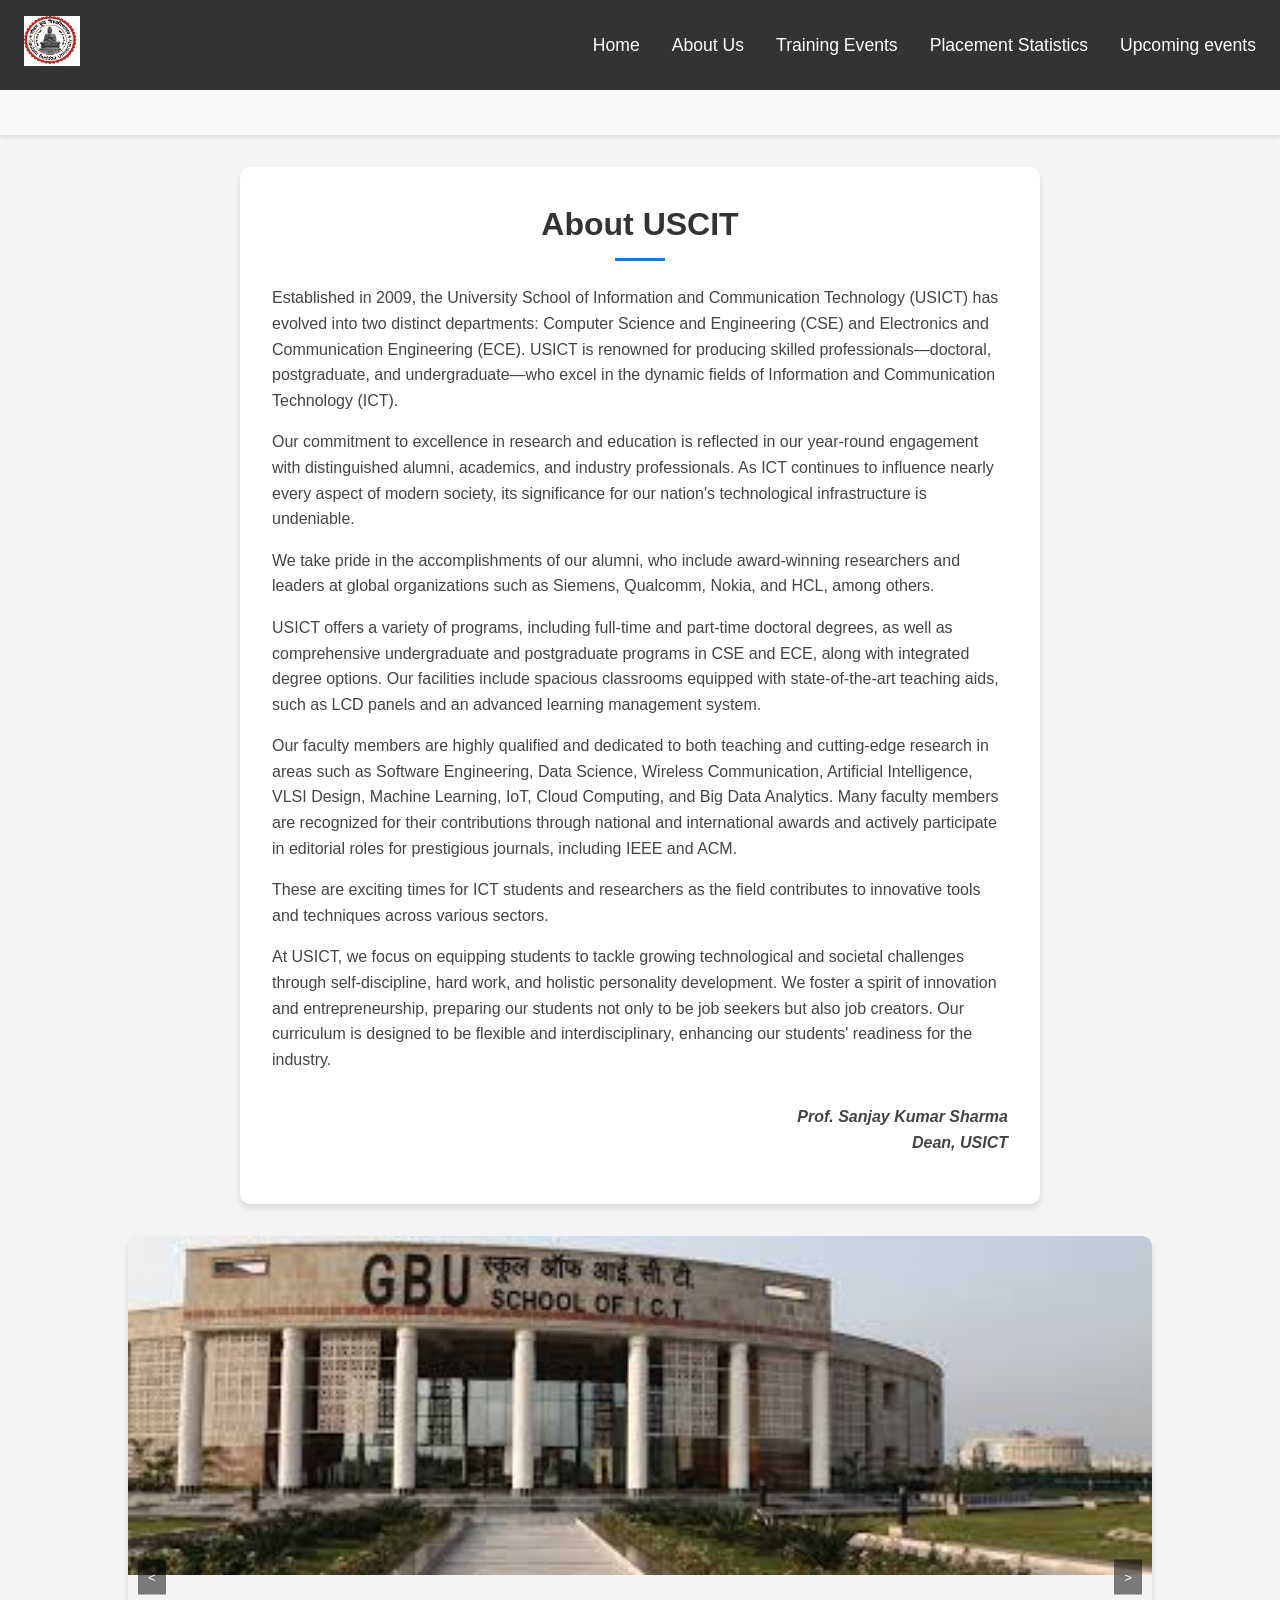
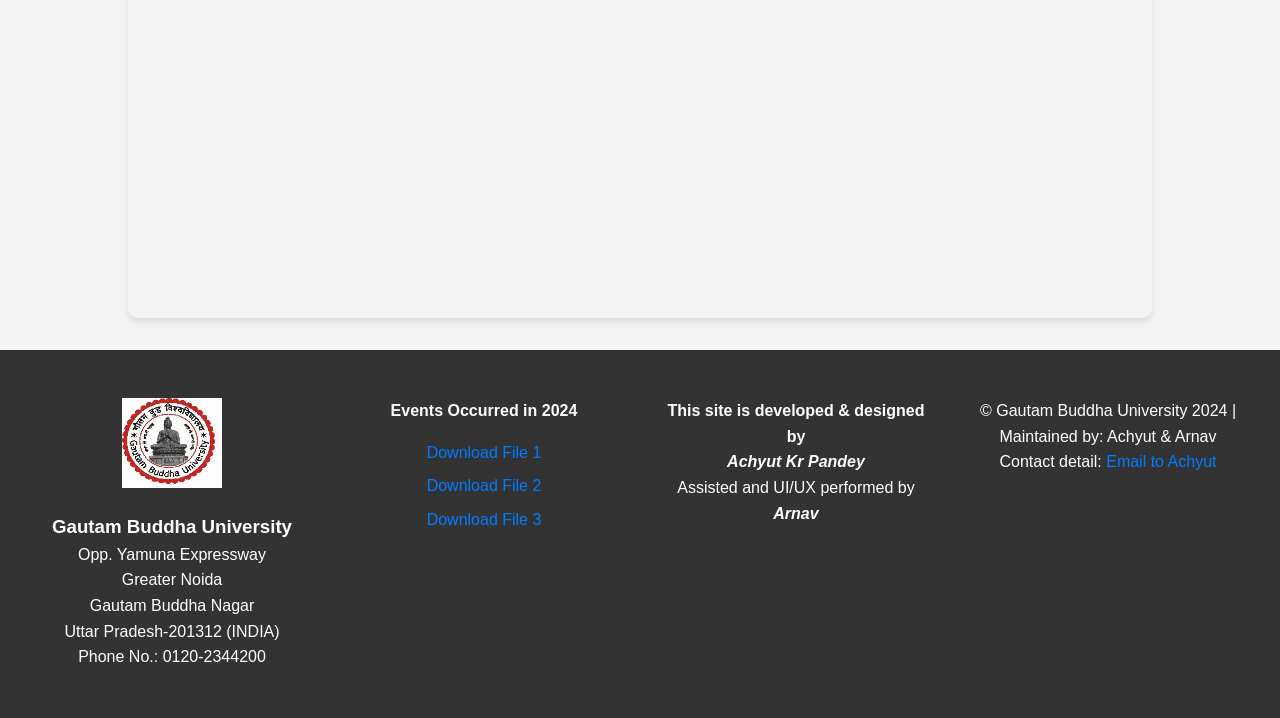
<file: index.html>
<!DOCTYPE html>
<html lang="en">
<head>
    <meta charset="UTF-8">
    <meta name="viewport" content="width=device-width, initial-scale=1.0">
    <title>GBU Placement Cell</title>
    <link rel="stylesheet" type="text/css" href="index.css">
    <link rel="stylesheet" href="https://cdnjs.cloudflare.com/ajax/libs/font-awesome/6.0.0-beta3/css/all.min.css">
</head>
<body>
    <nav class="navbar">
        <div class="nav-logo">
            <img src="image.png" alt="GBU-logo">
        </div>
        <ul class="nav-menu">
            <li class="nav-item"><a href="./index.html" class="nav-link">Home</a></li>                      
            <li class="nav-item"><a href="./About.html" class="nav-link">About Us</a></li>
            <li class="nav-item"><a href="./trainig.html" class="nav-link">Training Events</a></li>
            <li class="nav-item"><a href="./Placement.html" class="nav-link">Placement Statistics</a></li>
            <li class="nav-item"><a href="./upcoming.html" class="nav-link">Upcoming events</a></li>
        </ul>
        <div class="hamburger">
            <span class="bar"></span>
            <span class="bar"></span>
            <span class="bar"></span>
        </div>
    </nav>
    <div class="news-ticker">
        <div class="ticker-content">
            <a href="#news1" target="_blank">🔹 Breaking News: Record placements this year! </a>
            <a href="#news2" target="_blank">🔹 Upcoming workshop on resume building </a>
            <a href="#news3" target="_blank">🔹 New companies joining campus recruitment </a>
            <a href="#news4" target="_blank">🔹 Student achievements in recent hackathons </a>
        </div>
    </div>
    <div class="para">
        <h2>About USCIT</h2>
        <div class="para-content">
            <p>Established in 2009, the University School of Information and Communication Technology (USICT) has evolved into two distinct departments: Computer Science and Engineering (CSE) and Electronics and Communication Engineering (ECE). USICT is renowned for producing skilled professionals—doctoral, postgraduate, and undergraduate—who excel in the dynamic fields of Information and Communication Technology (ICT).</p>
            
            <p>Our commitment to excellence in research and education is reflected in our year-round engagement with distinguished alumni, academics, and industry professionals. As ICT continues to influence nearly every aspect of modern society, its significance for our nation's technological infrastructure is undeniable.</p>
            
            <p>We take pride in the accomplishments of our alumni, who include award-winning researchers and leaders at global organizations such as Siemens, Qualcomm, Nokia, and HCL, among others.</p>
            
            <p>USICT offers a variety of programs, including full-time and part-time doctoral degrees, as well as comprehensive undergraduate and postgraduate programs in CSE and ECE, along with integrated degree options. Our facilities include spacious classrooms equipped with state-of-the-art teaching aids, such as LCD panels and an advanced learning management system.</p>
            
            <p>Our faculty members are highly qualified and dedicated to both teaching and cutting-edge research in areas such as Software Engineering, Data Science, Wireless Communication, Artificial Intelligence, VLSI Design, Machine Learning, IoT, Cloud Computing, and Big Data Analytics. Many faculty members are recognized for their contributions through national and international awards and actively participate in editorial roles for prestigious journals, including IEEE and ACM.</p>
            
            <p>These are exciting times for ICT students and researchers as the field contributes to innovative tools and techniques across various sectors.</p>
            
            <p>At USICT, we focus on equipping students to tackle growing technological and societal challenges through self-discipline, hard work, and holistic personality development. We foster a spirit of innovation and entrepreneurship, preparing our students not only to be job seekers but also job creators. Our curriculum is designed to be flexible and interdisciplinary, enhancing our students' readiness for the industry.</p>
            
            <p class="dean-signature">Prof. Sanjay Kumar Sharma<br>Dean, USICT</p>
        </div>
    </div>
    <div class="image-slider">
        <div class="slider-wrapper">
            <div class="slide">
                <img src="./GBU.jpeg" alt="Slide 1">
            </div>
            <div class="slide">
                <img src="./GBU1.jpeg" alt="Slide 2">
            </div>
            <div class="slide">
                <img src="./GBU2.webp" alt="Slide 3">
            </div>
        </div>
        <button class="prev">&lt;</button>
        <button class="next">&gt;</button>
    </div>
    <footer>
        <div class="footer-container">
            <div class="con-info">
                <img src="./image.png" alt="GBO-logo">
                <h3>Gautam Buddha University</h3>
                <p>
                    Opp. Yamuna Expressway <br>
                    Greater Noida <br>
                    Gautam Buddha Nagar <br>
                    Uttar Pradesh-201312 (INDIA) <br>
                    Phone No.: 0120-2344200
                </p>
            </div>
            <div class="drive-links">
                <h4>Events Occurred in 2024</h4>
                <ul>
                    <li><a href="https://drive.google.com/your-file-link" target="_blank">Download File 1</a></li>
                    <li><a href="https://drive.google.com/your-file-link" target="_blank">Download File 2</a></li>
                    <li><a href="https://drive.google.com/your-file-link" target="_blank">Download File 3</a></li>
                </ul>
            </div>
            <div class="dev">
                <h4>This site is developed & designed by</h4>
                <p><i><b>Achyut Kr Pandey</b></i></p>
                <p>Assisted and UI/UX performed by <i><b>Arnav</b></i></p>
            </div>
            <div class="dicr">
                <p>&copy; Gautam Buddha University 2024 | Maintained by: Achyut & Arnav</p>
                <p>Contact detail: <a href="mailto:achyutpandey2203@gmail.com">Email to Achyut</a></p>
            </div>
        </div>
    </footer>
    
    <script src="index.js"></script>
</body>
</html>
</file>
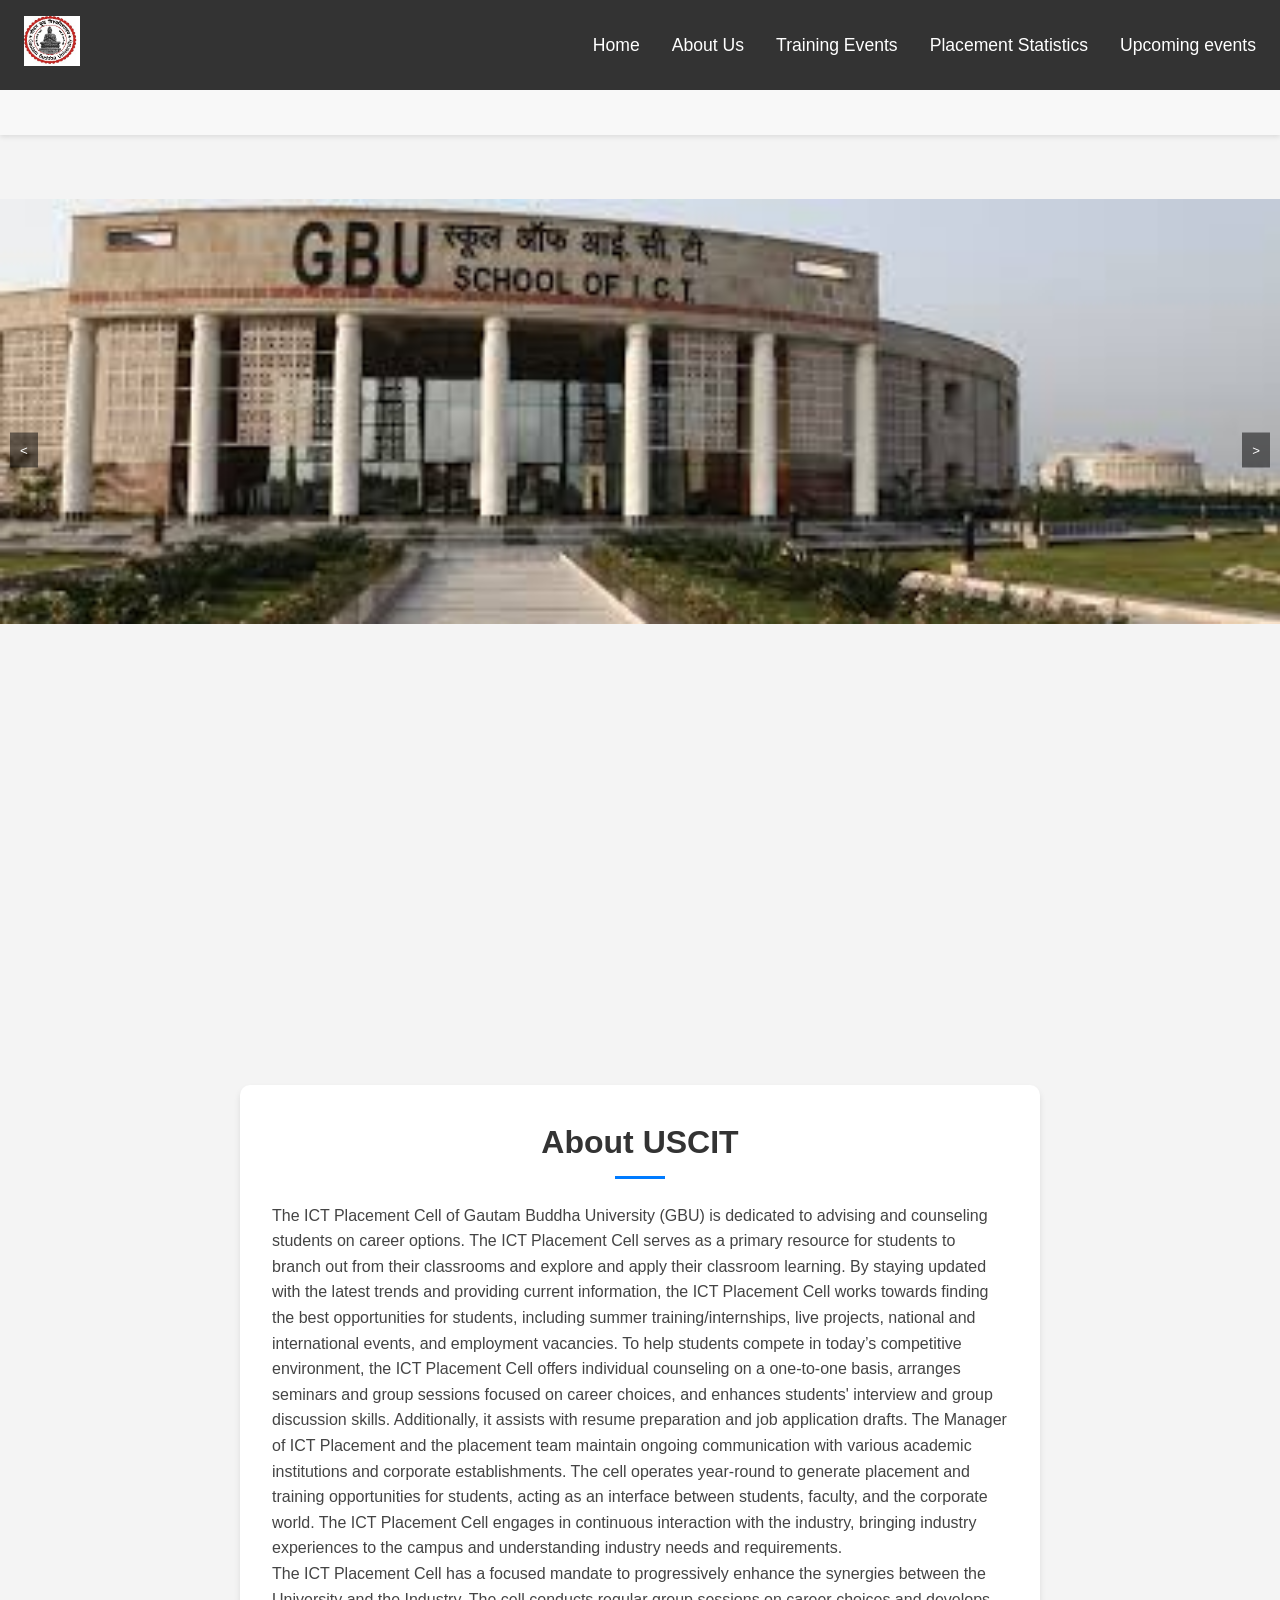
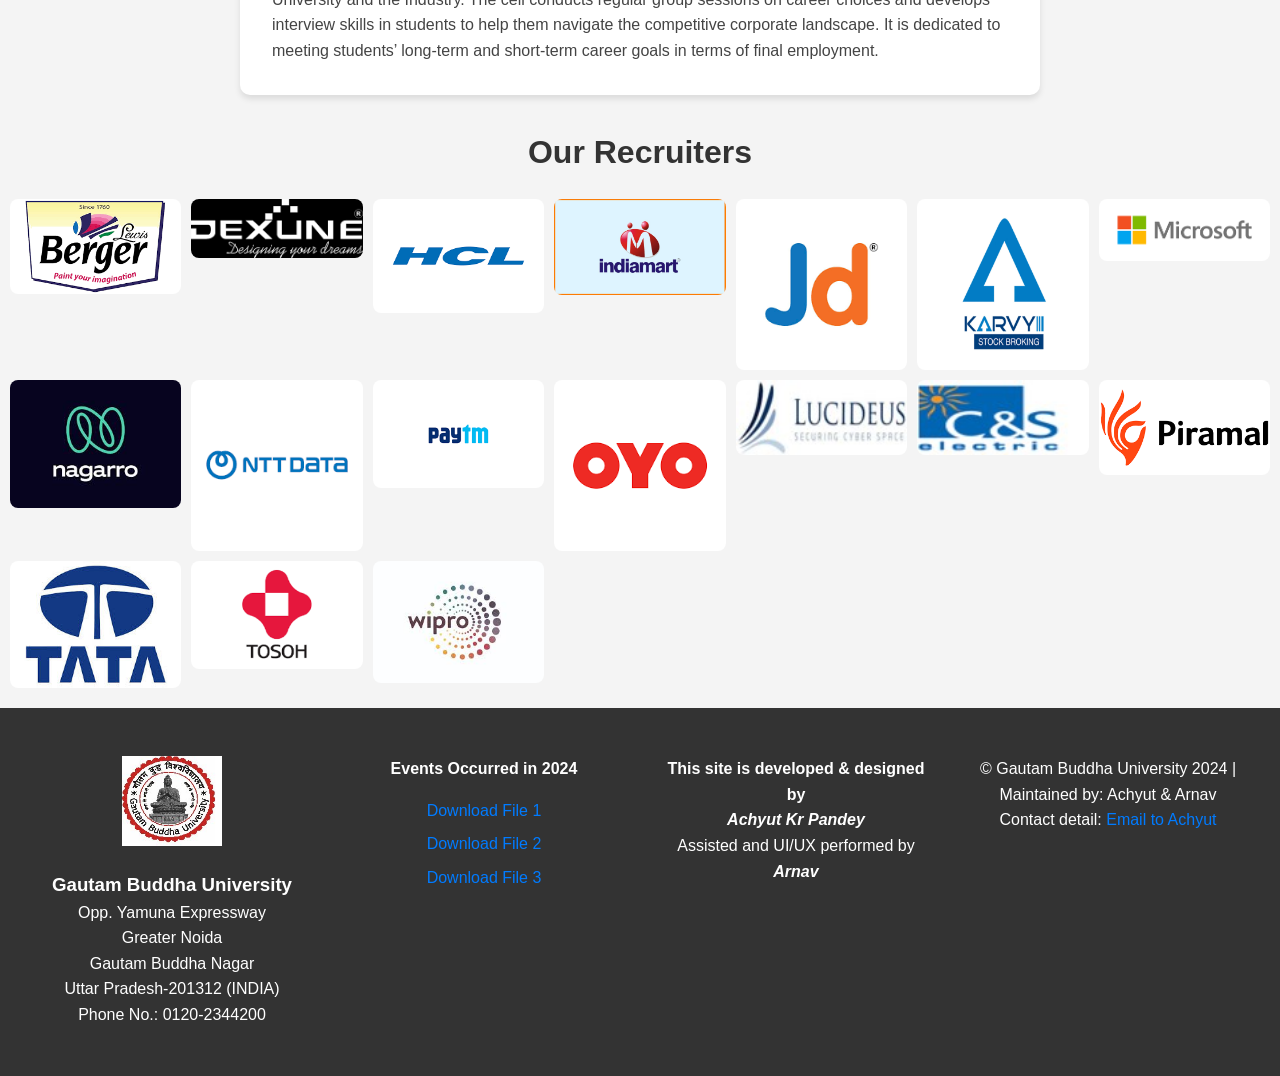
<file: About.html>
<!DOCTYPE html>
<html lang="en">
<head>
    <meta charset="UTF-8">
    <meta name="viewport" content="width=device-width, initial-scale=1.0">
    <title>GBU Placement Cell</title>
    <link rel="stylesheet" type="text/css" href="index.css">
    <link rel="stylesheet" href="https://cdnjs.cloudflare.com/ajax/libs/font-awesome/6.0.0-beta3/css/all.min.css">
</head>
<body>
    <nav class="navbar">
        <div class="nav-logo">
            <img src="image.png" alt="GBU-logo">
        </div>
        <ul class="nav-menu">
            <li class="nav-item"><a href="./index.html" class="nav-link">Home</a></li>
            <li class="nav-item"><a href="./About.html" class="nav-link">About Us</a></li>
            <li class="nav-item"><a href="./trainig.html" class="nav-link">Training Events</a></li>
            <li class="nav-item"><a href="./Placement.html" class="nav-link">Placement Statistics</a></li>
            <li class="nav-item"><a href="./upcoming.html" class="nav-link">Upcoming events</a></li>
        </ul>
        <div class="hamburger">
            <span class="bar"></span>
            <span class="bar"></span>
            <span class="bar"></span>
        </div>
    </nav>
    <div class="news-ticker">
        <div class="ticker-content">
            <a href="#news1" target="_blank">🔹 Breaking News: Record placements this year! </a>
            <a href="#news2" target="_blank">🔹 Upcoming workshop on resume building </a>
            <a href="#news3" target="_blank">🔹 New companies joining campus recruitment </a>
            <a href="#news4" target="_blank">🔹 Student achievements in recent hackathons </a>
        </div>
    </div>
    <div class="image-slider"></div>
        <div class="slider-wrapper">
            <div class="slide">
                <img src="./GBU.jpeg" alt="Slide 1">
            </div>
            <div class="slide">
                <img src="./GBU1.jpeg" alt="Slide 2">
            </div>
            <div class="slide">
                <img src="./GBU2.webp" alt="Slide 3">
            </div>
        </div>
        <button class="prev">&lt;</button>
        <button class="next">&gt;</button>
    </div>
    <div class="para">
        <h2>About USCIT</h2>
        <div class="para-content">
            The ICT Placement Cell of Gautam Buddha University (GBU) is dedicated to advising and counseling students on career options. The ICT Placement Cell serves as a primary resource for students to branch out from their classrooms and explore and apply their classroom learning.

By staying updated with the latest trends and providing current information, the ICT Placement Cell works towards finding the best opportunities for students, including summer training/internships, live projects, national and international events, and employment vacancies.

To help students compete in today’s competitive environment, the ICT Placement Cell offers individual counseling on a one-to-one basis, arranges seminars and group sessions focused on career choices, and enhances students' interview and group discussion skills. Additionally, it assists with resume preparation and job application drafts.

The Manager of ICT Placement and the placement team maintain ongoing communication with various academic institutions and corporate establishments. The cell operates year-round to generate placement and training opportunities for students, acting as an interface between students, faculty, and the corporate world.

The ICT Placement Cell engages in continuous interaction with the industry, bringing industry experiences to the campus and understanding industry needs and requirements. <br> The ICT Placement Cell has a focused mandate to progressively enhance the synergies between the University and the Industry. The cell conducts regular group sessions on career choices and develops interview skills in students to help them navigate the competitive corporate landscape.

It is dedicated to meeting students’ long-term and short-term career goals in terms of final employment.
        </div>
    </div>
    <div class="image-gallery">
        <h2 class="h2-image-gallery">Our Recruiters</h2>
        <div class="gallery">
            <img src="./images/berger.png" alt="company-logo">
            <img src="./images/dexune.png" alt="company-logo">
            <img src="./images/hcl.png" alt="company-logo">
            <img src="./images/Indiamart-Success-story-StartupTalky.jpg" alt="company-logo">
            <img src="./images/jd.png" alt="company-logo">
            <img src="./images/karvy-facebook.jpg" alt="company-logo">
            <img src="./images/microsoft.png" alt="company-logo">
            <img src="./images/nagaro.jpeg" alt="company-logo">
            <img src="./images/nttdata.png" alt="company-logo">
            <img src="./images/paytm.png" alt="company-logo">
            <img src="./images/oyo.png" alt="company-logo">
            <img src="./images/Picture2.jpg" alt="company-logo">
            <img src="./images/Picture3.jpg" alt="company-logo">
            <img src="./images/pirmal.png" alt="company-logo">
            <img src="./images/tata.jpeg" alt="company-logo">
            <img src="./images/tosoh.png" alt="company-logo">
            <img src="./images/wipro.jpeg" alt="company-logo">
        </div>
    </div>
    
    <footer>
        <div class="footer-container">
            <div class="con-info">
                <img src="./image.png" alt="GBO-logo">
                <h3>Gautam Buddha University</h3>
                <p>
                    Opp. Yamuna Expressway <br>
                    Greater Noida <br>
                    Gautam Buddha Nagar <br>
                    Uttar Pradesh-201312 (INDIA) <br>
                    Phone No.: 0120-2344200
                </p>
            </div>
            <div class="drive-links">
                <h4>Events Occurred in 2024</h4>
                <ul>
                    <li><a href="https://drive.google.com/your-file-link" target="_blank">Download File 1</a></li>
                    <li><a href="https://drive.google.com/your-file-link" target="_blank">Download File 2</a></li>
                    <li><a href="https://drive.google.com/your-file-link" target="_blank">Download File 3</a></li>
                </ul>
            </div>
            <div class="dev">
                <h4>This site is developed & designed by</h4>
                <p><i><b>Achyut Kr Pandey</b></i></p>
                <p>Assisted and UI/UX performed by <i><b>Arnav</b></i></p>
            </div>
            <div class="dicr">
                <p>&copy; Gautam Buddha University 2024 | Maintained by: Achyut & Arnav</p>
                <p>Contact detail: <a href="mailto:achyutpandey2203@gmail.com">Email to Achyut</a></p>
            </div>
        </div>
    </footer>
    
    <script src="index.js"></script>
</body>
</html>
</file>
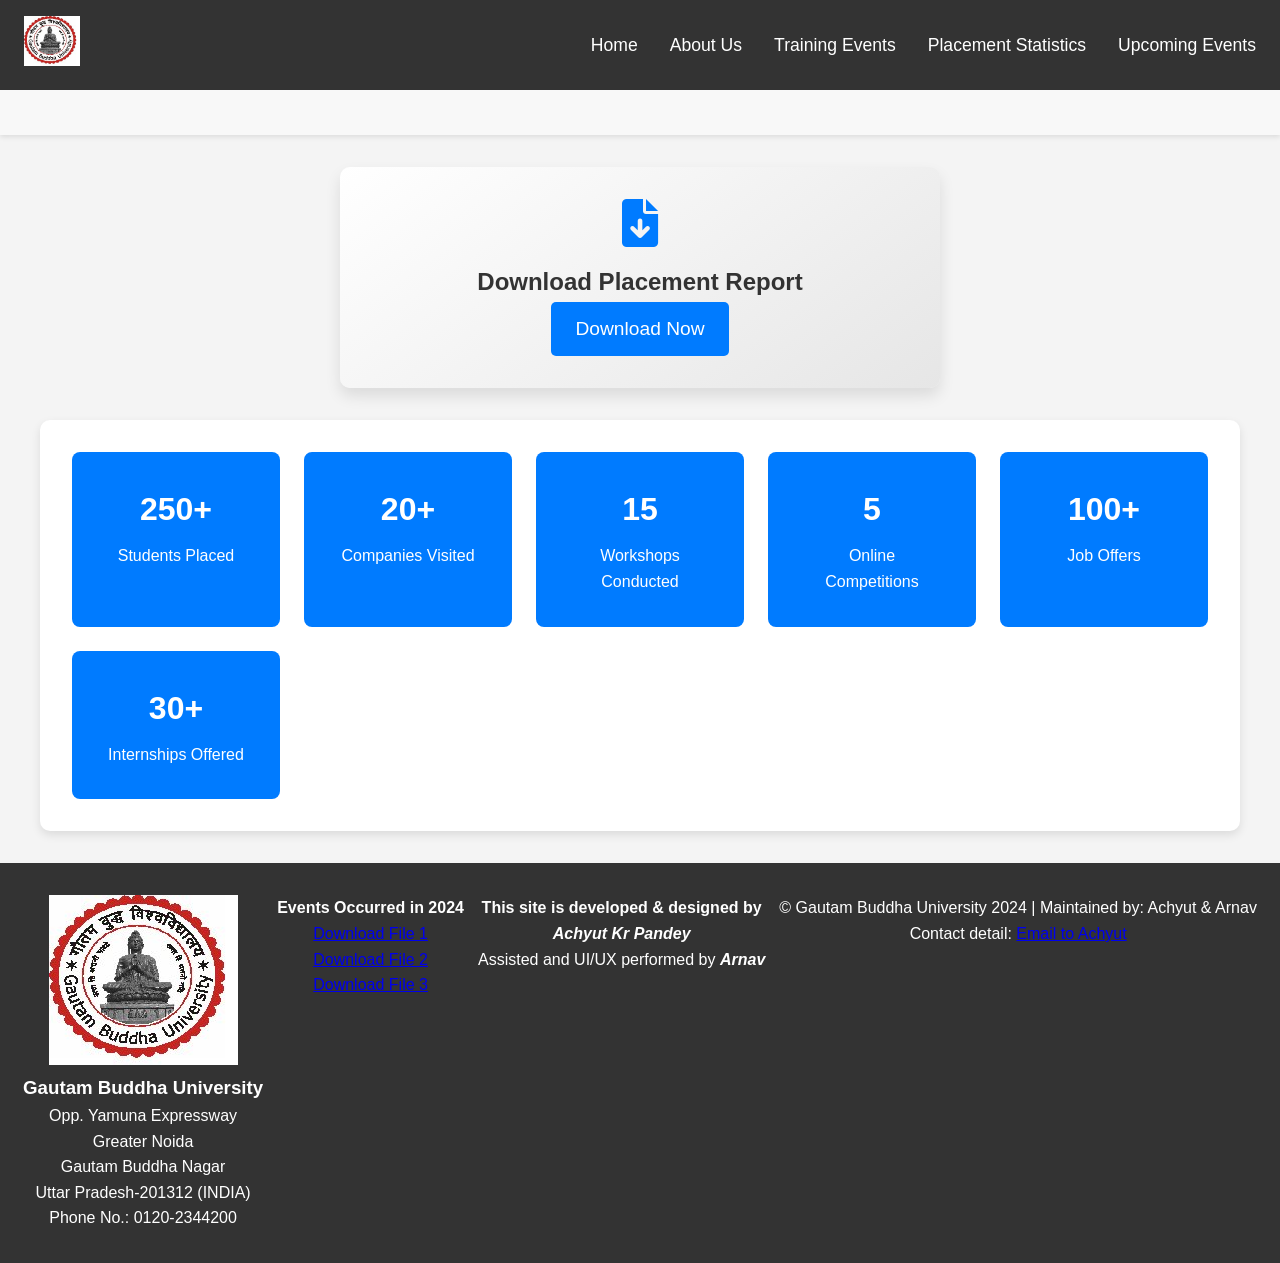
<file: Placement.html>
<!DOCTYPE html>
<html lang="en">
<head>
    <meta charset="UTF-8">
    <meta name="viewport" content="width=device-width, initial-scale=1.0">
    <title>Placement</title>
    <style>
        * {
            margin: 0;
            padding: 0;
            box-sizing: border-box;
        }

        body {
            font-family: 'Arial', sans-serif;
            line-height: 1.6;
            color: #333;
            background-color: #f4f4f4;
        }

        /* Navigation Styles */
        .navbar {
            display: flex;
            justify-content: space-between;
            align-items: center;
            padding: 1rem 1.5rem;
            background-color: #333;
            position: sticky;
            top: 0;
            z-index: 1000;
        }

        .nav-logo img {
            height: 50px;
        }

        .nav-menu {
            display: flex;
            justify-content: space-between;
            align-items: center;
        }

        .nav-item {
            list-style: none;
            margin-left: 2rem;
        }

        .nav-link {
            text-decoration: none;
            color: #fff;
            font-size: 1.1rem;
            font-weight: 400;
            transition: 0.3s ease;
        }

        .nav-link:hover {
            color: #007bff;
        }

        .hamburger {
            display: none;
            cursor: pointer;
        }

        .bar {
            display: block;
            width: 25px;
            height: 3px;
            margin: 5px auto;
            transition: all 0.3s ease-in-out;
            background-color: #fff;
        }

        /* News Ticker Styles */
        .news-ticker {
            width: 100%;
            background-color: #f8f8f8;
            padding: 10px 0;
            overflow: hidden;
            position: relative;
            box-shadow: 0 2px 5px rgba(0, 0, 0, 0.1);
        }

        .ticker-content {
            display: inline-block;
            white-space: nowrap;
            padding-left: 100%;
            animation: ticker 30s linear infinite;
        }

        .ticker-content:hover {
            animation-play-state: paused;
        }

        .ticker-content a {
            display: inline-block;
            padding: 0 2rem;
            color: #333;
            text-decoration: none;
            transition: color 0.3s ease;
        }

        .ticker-content a:hover {
            color: #007bff;
        }

        @keyframes ticker {
            0% {
                transform: translate3d(0, 0, 0);
            }
            100% {
                transform: translate3d(-100%, 0, 0);
            }
        }

        /* Download Section Styles */
        .download-section {
            max-width: 600px;
            margin: 2rem auto;
            padding: 2rem;
            background: linear-gradient(145deg, #ffffff, #e6e6e6);
            border-radius: 10px;
            box-shadow: 0 8px 15px rgba(0, 0, 0, 0.1);
            text-align: center;
            transition: transform 0.3s, box-shadow 0.3s;
        }

        .download-section:hover {
            transform: translateY(-5px);
            box-shadow: 0 15px 25px rgba(0, 0, 0, 0.2);
        }

        .download-icon {
            font-size: 3rem;
            color: #007bff;
            margin-bottom: 1rem;
        }

        .download-button {
            background: #007bff;
            color: white;
            border: none;
            padding: 0.75rem 1.5rem;
            font-size: 1.2rem;
            border-radius: 5px;
            cursor: pointer;
            transition: background 0.3s, transform 0.3s;
            text-decoration: none;
            display: inline-block;
        }

        .download-button:hover {
            background: #0056b3;
            transform: scale(1.05);
        }

        /* Statistics Section Styles */
        .statistics {
            display: grid;
            grid-template-columns: repeat(auto-fill, minmax(200px, 1fr));
            gap: 1.5rem;
            max-width: 1200px;
            margin: 2rem auto;
            padding: 2rem;
            background-color: #ffffff;
            border-radius: 10px;
            box-shadow: 0 4px 10px rgba(0, 0, 0, 0.1);
        }

        .stat {
            background-color: #007bff;
            color: white;
            padding: 2rem;
            border-radius: 8px;
            text-align: center;
            transition: transform 0.3s, box-shadow 0.3s;
            position: relative;
            overflow: hidden;
        }

        .stat:hover {
            transform: translateY(-5px);
            box-shadow: 0 10px 20px rgba(0, 0, 0, 0.2);
        }

        .stat::before {
            content: '';
            position: absolute;
            top: 50%;
            left: 50%;
            width: 300%;
            height: 300%;
            background-color: rgba(255, 255, 255, 0.1);
            border-radius: 50%;
            transform: translate(-50%, -50%) scale(0);
            transition: transform 0.4s;
            z-index: 0;
        }

        .stat:hover::before {
            transform: translate(-50%, -50%) scale(1);
        }

        .stat h3 {
            font-size: 2rem;
            margin-bottom: 0.5rem;
            position: relative;
            z-index: 1;
        }

        .stat p {
            font-size: 1rem;
            position: relative;
            z-index: 1;
        }

        /* Footer Styles */
        footer {
            background-color: #333; /* Dark background for the footer */
            color: #fff; /* White text color */
            padding: 2rem 1rem; /* Padding for spacing */
            font-family: Arial, sans-serif;
        }

        .footer-container {
            display: flex;
            justify-content: space-around; /* Space out sections evenly */
            text-align: center; /* Center text */
            flex-wrap: wrap; /* Allow wrapping on smaller screens */
        }

        footer ul {
            list-style-type: none; /* Removes the dots */
            padding: 0; /* Removes any padding */
            margin: 0; /* Removes any margin */
        }

        /* Responsive Styles */
        @media only screen and (max-width: 768px) {
            .nav-menu {
                position: fixed;
                left: -100%;
                top: 5rem;
                flex-direction: column;
                background-color: #333;
                width: 100%;
                text-align: center;
                transition: 0.3s;
                box-shadow: 0 10px 27px rgba(0, 0, 0, 0.05);
            }

            .nav-menu.active {
                left: 0;
            }

            .nav-item {
                margin: 2.5rem 0;
            }

            .hamburger {
                display: block;
            }

            .hamburger.active .bar:nth-child(2) {
                opacity: 0;
            }

            .hamburger.active .bar:nth-child(1) {
                transform: translateY(8px) rotate(45deg);
            }

            .hamburger.active .bar:nth-child(3) {
                transform: translateY(-8px) rotate(-45deg);
            }

            .footer-container {
                flex-direction: column; /* Stack sections vertically on very small screens */
                align-items: center; /* Center align content */
            }
        }
    </style>
    <link rel="stylesheet" href="https://cdnjs.cloudflare.com/ajax/libs/font-awesome/6.0.0-beta3/css/all.min.css">
</head>
<body>
    <nav class="navbar">
        <div class="nav-logo">
            <img src="image.png" alt="GBU-logo">
        </div>
        <ul class="nav-menu">
            <li class="nav-item"><a href="./index.html" class="nav-link">Home</a></li>
            <li class="nav-item"><a href="./About.html" class="nav-link">About Us</a></li>
            <li class="nav-item"><a href="./training.html" class="nav-link">Training Events</a></li>
            <li class="nav-item"><a href="./Placement.html" class="nav-link">Placement Statistics</a></li>
            <li class="nav-item"><a href="./upcoming.html" class="nav-link">Upcoming Events</a></li>
        </ul>
        <div class="hamburger">
            <span class="bar"></span>
            <span class="bar"></span>
            <span class="bar"></span>
        </div>
    </nav>
    <div class="news-ticker">
        <div class="ticker-content">
            <a href="#news1" target="_blank">🔹 Breaking News: Record placements this year!</a>
            <a href="#news2" target="_blank">🔹 Upcoming workshop on resume building</a>
            <a href="#news3" target="_blank">🔹 New companies joining campus recruitment</a>
            <a href="#news4" target="_blank">🔹 Student achievements in recent hackathons</a>
        </div>
    </div>

    <!-- Download Section -->
    <div class="download-section">
        <i class="fas fa-file-download download-icon"></i>
        <h2>Download Placement Report</h2>
        <a href="https://www.gbu.ac.in/content/placement/Placement/SOICT_12April2023.pdf" class="download-button" target="_blank">Download Now</a>
    </div>

    <!-- Statistics Section -->
    <div class="statistics">
        <div class="stat">
            <h3>250+</h3>
            <p>Students Placed</p>
        </div>
        <div class="stat">
            <h3>20+</h3>
            <p>Companies Visited</p>
        </div>
        <div class="stat">
            <h3>15</h3>
            <p>Workshops Conducted</p>
        </div>
        <div class="stat">
            <h3>5</h3>
            <p>Online Competitions</p>
        </div>
        <div class="stat">
            <h3>100+</h3>
            <p>Job Offers</p>
        </div>
        <div class="stat">
            <h3>30+</h3>
            <p>Internships Offered</p>
        </div>
    </div>

    <footer>
        <div class="footer-container">
            <div class="con-info">
                <img src="./image.png" alt="GBU-logo">
                <h3>Gautam Buddha University</h3>
                <p>
                    Opp. Yamuna Expressway <br>
                    Greater Noida <br>
                    Gautam Buddha Nagar <br>
                    Uttar Pradesh-201312 (INDIA) <br>
                    Phone No.: 0120-2344200
                </p>
            </div>
            <div class="drive-links">
                <h4>Events Occurred in 2024</h4>
                <ul>
                    <li><a href="https://drive.google.com/your-file-link" target="_blank">Download File 1</a></li>
                    <li><a href="https://drive.google.com/your-file-link" target="_blank">Download File 2</a></li>
                    <li><a href="https://drive.google.com/your-file-link" target="_blank">Download File 3</a></li>
                </ul>
            </div>
            <div class="dev">
                <h4>This site is developed & designed by</h4>
                <p><i><b>Achyut Kr Pandey</b></i></p>
                <p>Assisted and UI/UX performed by <i><b>Arnav</b></i></p>
            </div>
            <div class="dicr">
                <p>&copy; Gautam Buddha University 2024 | Maintained by: Achyut & Arnav</p>
                <p>Contact detail: <a href="mailto:achyutpandey2203@gmail.com">Email to Achyut</a></p>
            </div>
        </div>
    </footer>

    <script>
        document.addEventListener('DOMContentLoaded', () => {
            const hamburger = document.querySelector('.hamburger');
            const navMenu = document.querySelector('.nav-menu');
        
            hamburger.addEventListener('click', () => {
                hamburger.classList.toggle('active');
                navMenu.classList.toggle('active');
            });
        
            document.querySelectorAll('.nav-link').forEach(n => n.addEventListener('click', () => {
                hamburger.classList.remove('active');
                navMenu.classList.remove('active');
            }));
        
            // News Ticker Functionality
            const tickerContent = document.querySelector('.ticker-content');
            const newsItems = tickerContent.querySelectorAll('a');
            
            // Calculate the total width of all news items
            let totalWidth = 0;
            newsItems.forEach(item => {
                totalWidth += item.offsetWidth;
            });
        
            // Set the animation duration based on the total width
            const animationDuration = totalWidth / 50; // Adjust the divisor to change speed
            tickerContent.style.animationDuration = `${animationDuration}s`;
        
            // Duplicate news items to create a seamless loop
            tickerContent.innerHTML += tickerContent.innerHTML;
        });
    </script>
</body>
</html>
</file>
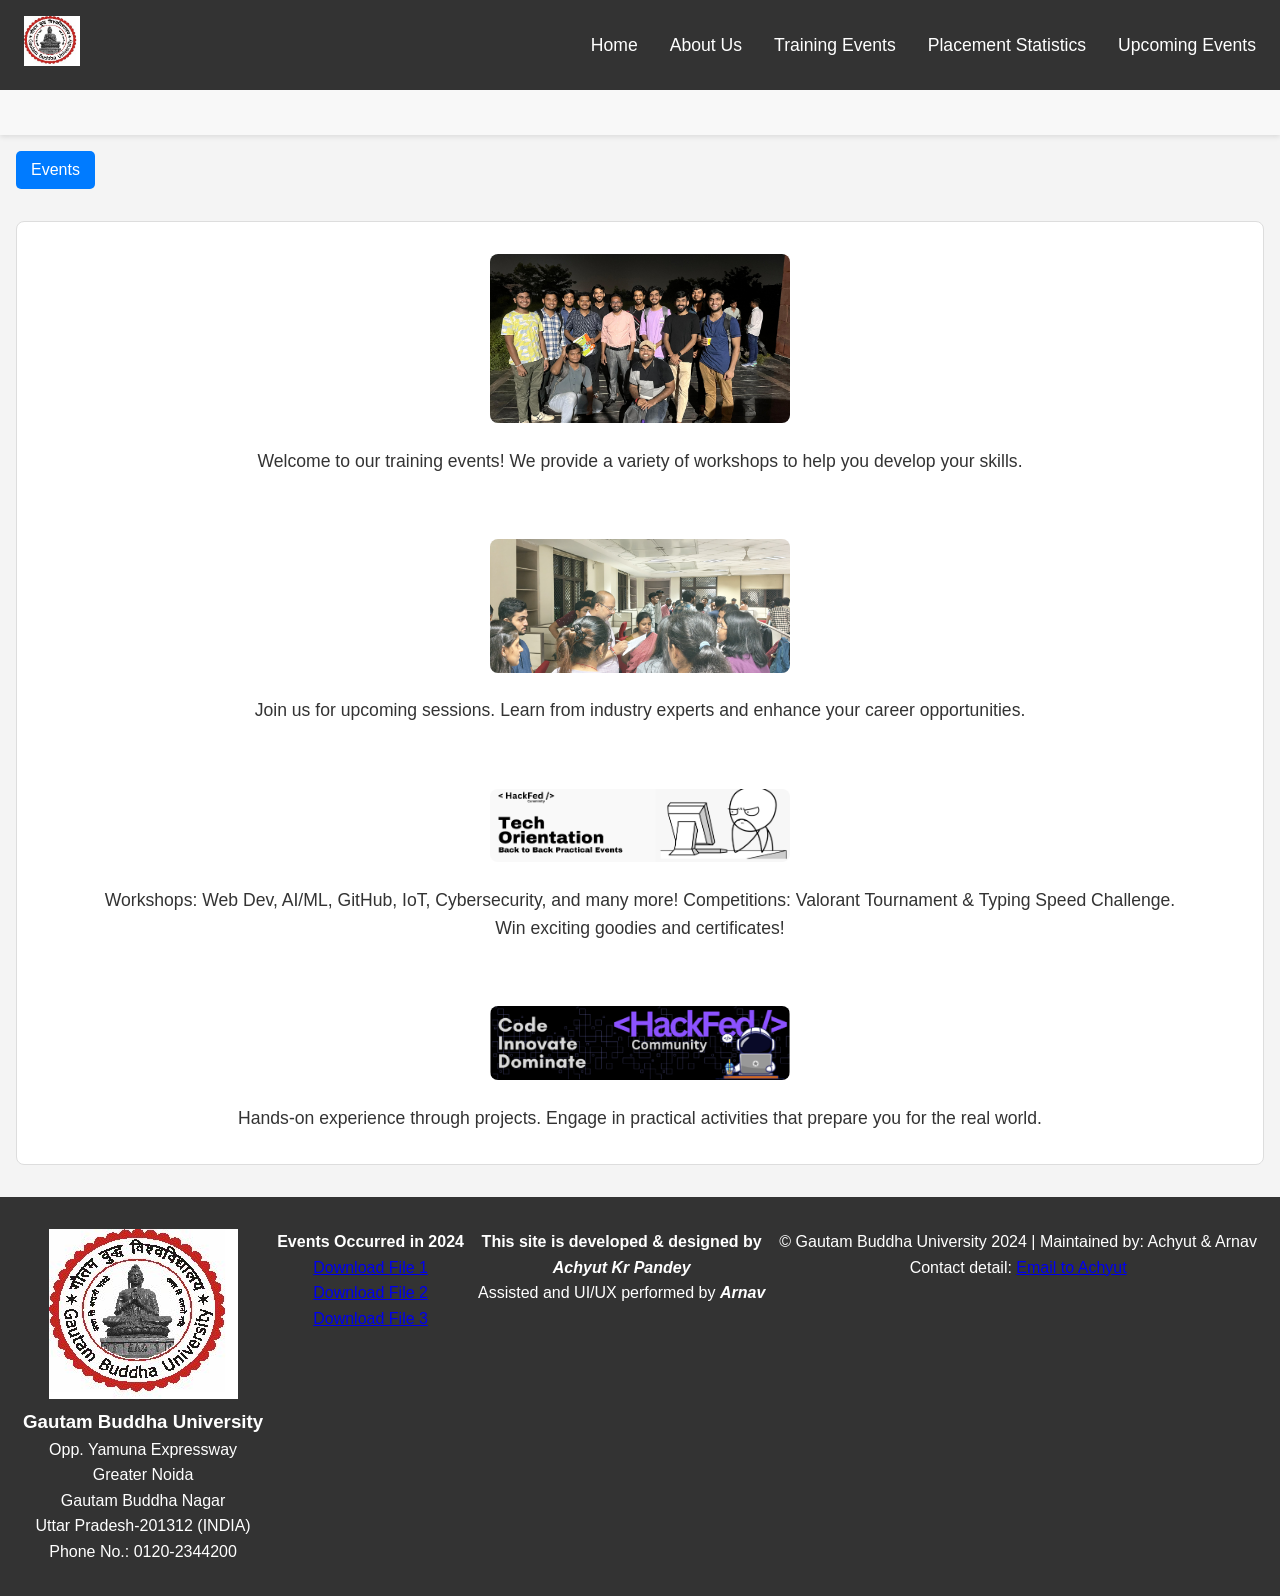
<file: trainig.html>
<!DOCTYPE html>
<html lang="en">
<head>
    <meta charset="UTF-8">
    <meta name="viewport" content="width=device-width, initial-scale=1.0">
    <title>Training</title>
    <link rel="stylesheet" href="https://cdnjs.cloudflare.com/ajax/libs/font-awesome/6.0.0-beta3/css/all.min.css">
    <style>
        * {
            margin: 0;
            padding: 0;
            box-sizing: border-box;
        }

        body {
            font-family: Arial, sans-serif;
            line-height: 1.6;
            color: #333;
            background-color: #f4f4f4;
        }

        /* Navigation Styles */
        .navbar {
            display: flex;
            justify-content: space-between;
            align-items: center;
            padding: 1rem 1.5rem;
            background-color: #333;
            position: sticky;
            top: 0;
            z-index: 1000;
        }

        .nav-logo img {
            height: 50px;
        }

        .nav-menu {
            display: flex;
            justify-content: space-between;
            align-items: center;
        }

        .nav-item {
            list-style: none;
            margin-left: 2rem;
        }

        .nav-link {
            text-decoration: none;
            color: #fff;
            font-size: 1.1rem;
            font-weight: 400;
            transition: 0.3s ease;
        }

        .nav-link:hover {
            color: #007bff;
        }

        .hamburger {
            display: none;
            cursor: pointer;
        }

        .bar {
            display: block;
            width: 25px;
            height: 3px;
            margin: 5px auto;
            transition: all 0.3s ease-in-out;
            background-color: #fff;
        }

        /* News Ticker Styles */
        .news-ticker {
            width: 100%;
            background-color: #f8f8f8;
            padding: 10px 0;
            overflow: hidden;
            position: relative;
            box-shadow: 0 2px 5px rgba(0,0,0,0.1);
        }

        .ticker-content {
            display: inline-block;
            white-space: nowrap;
            padding-left: 100%;
            animation: ticker 30s linear infinite;
        }

        .ticker-content:hover {
            animation-play-state: paused;
        }

        .ticker-content a {
            display: inline-block;
            padding: 0 2rem;
            color: #333;
            text-decoration: none;
            transition: color 0.3s ease;
        }

        .ticker-content a:hover {
            color: #007bff;
        }

        @keyframes ticker {
            0% {
                transform: translate3d(0, 0, 0);
            }
            100% {
                transform: translate3d(-100%, 0, 0);
            }
        }

        /* Section Styles */
        .content-section {
            display: flex;
            flex-direction: column;
            margin: 2rem 1rem;
            border: 1px solid #ddd;
            background: white;
            border-radius: 8px;
            overflow: hidden;
        }

        .section {
            padding: 2rem;
            text-align: center;
        }

        .section img {
            max-width: 300px;
            margin: 0 auto 1rem;
            border-radius: 8px;
            transition: transform 0.3s;
        }

        .section img:hover {
            transform: scale(1.05);
        }

        .section p {
            font-size: 1.1rem;
            position: relative;
            overflow: hidden;
        }

        .section p span {
            display: inline-block;
            opacity: 0;
            transform: translateY(20px);
            animation: fadeInUp 0.5s forwards;
        }

        @keyframes fadeInUp {
            0% {
                opacity: 0;
                transform: translateY(20px);
            }
            100% {
                opacity: 1;
                transform: translateY(0);
            }
        }

        .section p span:nth-child(1) { animation-delay: 0.1s; }
        .section p span:nth-child(2) { animation-delay: 0.2s; }
        .section p span:nth-child(3) { animation-delay: 0.3s; }

        /* Footer Styles */
        footer {
            background-color: #333; /* Dark background for the footer */
            color: #fff; /* White text color */
            padding: 2rem 1rem; /* Padding for spacing */
            font-family: Arial, sans-serif;
        }

        .footer-container {
            display: flex;
            justify-content: space-around; /* Space out sections evenly */
            text-align: center; /* Center text */
            flex-wrap: wrap; /* Allow wrapping on smaller screens */
        }

        footer ul {
            list-style-type: none; /* Removes the dots */
            padding: 0; /* Removes any padding */
            margin: 0; /* Removes any margin */
        }

        /* Responsive Styles */
        @media only screen and (max-width: 768px) {
            .nav-menu {
                position: fixed;
                left: -100%;
                top: 5rem;
                flex-direction: column;
                background-color: #333;
                width: 100%;
                text-align: center;
                transition: 0.3s;
                box-shadow: 0 10px 27px rgba(0, 0, 0, 0.05);
            }

            .nav-menu.active {
                left: 0;
            }

            .nav-item {
                margin: 2.5rem 0;
            }

            .hamburger {
                display: block;
            }

            .hamburger.active .bar:nth-child(2) {
                opacity: 0;
            }

            .hamburger.active .bar:nth-child(1) {
                transform: translateY(8px) rotate(45deg);
            }

            .hamburger.active .bar:nth-child(3) {
                transform: translateY(-8px) rotate(-45deg);
            }

            .section {
                text-align: center;
            }

            .footer-container {
                flex-direction: column; /* Stack sections vertically on very small screens */
                align-items: center; /* Center align content */
            }
        }
    </style>
</head>
<body>
    <nav class="navbar">
        <div class="nav-logo">
            <img src="image.png" alt="GBU-logo">
        </div>
        <ul class="nav-menu">
            <li class="nav-item"><a href="./index.html" class="nav-link">Home</a></li>
            <li class="nav-item"><a href="./About.html" class="nav-link">About Us</a></li>
            <li class="nav-item"><a href="./training.html" class="nav-link">Training Events</a></li>
            <li class="nav-item"><a href="./Placement.html" class="nav-link">Placement Statistics</a></li>
            <li class="nav-item"><a href="./upcoming.html" class="nav-link">Upcoming Events</a></li>
        </ul>
        <div class="hamburger">
            <span class="bar"></span>
            <span class="bar"></span>
            <span class="bar"></span>
        </div>
    </nav>
    <div class="news-ticker">
        <div class="ticker-content">
            <a href="#news1" target="_blank">🔹 Breaking News: Record placements this year!</a>
            <a href="#news2" target="_blank">🔹 Upcoming workshop on resume building</a>
            <a href="#news3" target="_blank">🔹 New companies joining campus recruitment</a>
            <a href="#news4" target="_blank">🔹 Student achievements in recent hackathons</a>
        </div>
    </div>


<!-- Event Dropdown Section -->
<div class="event-dropdown">
    <button class="dropdown-btn">Events</button>
    <div class="dropdown-content" id="yearDropdown">
        <button class="dropdown-item" onclick="showMonths(2023)">2023</button>
        <button class="dropdown-item" onclick="showMonths(2024)">2024</button>
        <button class="dropdown-item" onclick="showMonths(2025)">2025</button>
    </div>
    <div class="dropdown-content" id="monthDropdown" style="display: none;"></div>
    <div class="event-details" id="eventDetails" style="display: none;"></div>
</div>

<style>
    .event-dropdown {
        position: relative;
        margin: 1rem;
    }

    .dropdown-btn {
        background-color: #007bff;
        color: white;
        padding: 10px 15px;
        border: none;
        cursor: pointer;
        font-size: 1rem;
        border-radius: 5px;
    }

    .dropdown-content {
        display: none;
        position: absolute;
        background-color: white;
        min-width: 150px;
        box-shadow: 0 2px 5px rgba(0, 0, 0, 0.2);
        z-index: 1000;
    }

    .dropdown-content button {
        background: none;
        border: none;
        color: #333;
        padding: 10px;
        width: 100%;
        text-align: left;
        cursor: pointer;
    }

    .dropdown-content button:hover {
        background-color: #007bff;
        color: white;
    }

    .event-details {
        margin-top: 10px;
        padding: 10px;
        background-color: white;
        border: 1px solid #ddd;
        border-radius: 5px;
    }
</style>

<script>
    document.addEventListener("DOMContentLoaded", function () {
        const dropdownBtn = document.querySelector(".dropdown-btn");
        const yearDropdown = document.getElementById("yearDropdown");
        const monthDropdown = document.getElementById("monthDropdown");
        const eventDetails = document.getElementById("eventDetails");

        dropdownBtn.addEventListener("click", () => {
            yearDropdown.style.display = yearDropdown.style.display === "block" ? "none" : "block";
            monthDropdown.style.display = "none";
            eventDetails.style.display = "none";
        });
    });

    function showMonths(year) {
        const months = ["January", "February", "March", "April", "May", "June", "July", "August", "September", "October", "November", "December"];
        let monthDropdown = document.getElementById("monthDropdown");

        monthDropdown.innerHTML = ""; 
        months.forEach(month => {
            let btn = document.createElement("button");
            btn.className = "dropdown-item";
            btn.textContent = month;
            btn.onclick = () => showEvents(year, month);
            monthDropdown.appendChild(btn);
        });

        monthDropdown.style.display = "block";
        document.getElementById("eventDetails").style.display = "none";
    }

    function showEvents(year, month) {
        let eventDetails = document.getElementById("eventDetails");

    
        const events = {
            "January": "AI Workshop on Jan 15",
            "February": "Cybersecurity Meetup on Feb 20",
            "March": "IoT Hackathon on Mar 10",
            "April": "Web Dev Bootcamp on Apr 5",
        };

        eventDetails.innerHTML = `<h4>Events in ${month} ${year}</h4><p>${events[month] || "No events available"}</p>`;
        eventDetails.style.display = "block";
    }
</script>







    

    <!-- New Content Sections -->
    <div class="content-section">
        <div class="section">
            <img src="./images/items.jpg" alt="Description 1">
            <p>
                <span>Welcome to our training events!</span>
                <span>We provide a variety of workshops</span>
                <span>to help you develop your skills.</span>
            </p>
        </div>
        <div class="section">
            <img src="./images/items2.jpg" alt="Description 2">
            <p>
                <span>Join us for upcoming sessions.</span>
                <span>Learn from industry experts</span>
                <span>and enhance your career opportunities.</span>
            </p>
        </div>
        <div class="section">
            <img src="./images/item3.png" alt="Description 3">
            <p>
                <span>Workshops: Web Dev, AI/ML, GitHub, IoT, Cybersecurity, and many more!</span>
                <span>Competitions: Valorant Tournament & Typing Speed Challenge.</span>
                <span>Win exciting goodies and certificates!</span>
            </p>
        </div>
        <div class="section">
            <img src="./images/item4.png" alt="Description 4">
            <p>
                <span>Hands-on experience through projects.</span>
                <span>Engage in practical activities</span>
                <span>that prepare you for the real world.</span>
            </p>
        </div>
    </div>

    <footer>
        <div class="footer-container">
            <div class="con-info">
                <img src="./image.png" alt="GBU-logo">
                <h3>Gautam Buddha University</h3>
                <p>
                    Opp. Yamuna Expressway <br>
                    Greater Noida <br>
                    Gautam Buddha Nagar <br>
                    Uttar Pradesh-201312 (INDIA) <br>
                    Phone No.: 0120-2344200
                </p>
            </div>
            <div class="drive-links">
                <h4>Events Occurred in 2024</h4>
                <ul>
                    <li><a href="https://drive.google.com/your-file-link" target="_blank">Download File 1</a></li>
                    <li><a href="https://drive.google.com/your-file-link" target="_blank">Download File 2</a></li>
                    <li><a href="https://drive.google.com/your-file-link" target="_blank">Download File 3</a></li>
                </ul>
            </div>
            <div class="dev">
                <h4>This site is developed & designed by</h4>
                <p><i><b>Achyut Kr Pandey</b></i></p>
                <p>Assisted and UI/UX performed by <i><b>Arnav</b></i></p>
            </div>
            <div class="dicr">
                <p>&copy; Gautam Buddha University 2024 | Maintained by: Achyut & Arnav</p>
                <p>Contact detail: <a href="mailto:achyutpandey2203@gmail.com">Email to Achyut</a></p>
            </div>
        </div>
    </footer>
    <script>
        document.addEventListener('DOMContentLoaded', () => {
            const hamburger = document.querySelector('.hamburger');
            const navMenu = document.querySelector('.nav-menu');
        
            hamburger.addEventListener('click', () => {
                hamburger.classList.toggle('active');
                navMenu.classList.toggle('active');
            });
        
            document.querySelectorAll('.nav-link').forEach(n => n.addEventListener('click', () => {
                hamburger.classList.remove('active');
                navMenu.classList.remove('active');
            }));
        
            // News Ticker Functionality
            const tickerContent = document.querySelector('.ticker-content');
            const newsItems = tickerContent.querySelectorAll('a');
            
            // Calculate the total width of all news items
            let totalWidth = 0;
            newsItems.forEach(item => {
                totalWidth += item.offsetWidth;
            });
        
            // Set the animation duration based on the total width
            const animationDuration = totalWidth / 50; // Adjust the divisor to change speed
            tickerContent.style.animationDuration = `${animationDuration}s`;
        
            // Duplicate news items to create a seamless loop
            tickerContent.innerHTML += tickerContent.innerHTML;
        });
    </script>
</body>
</html>
</file>
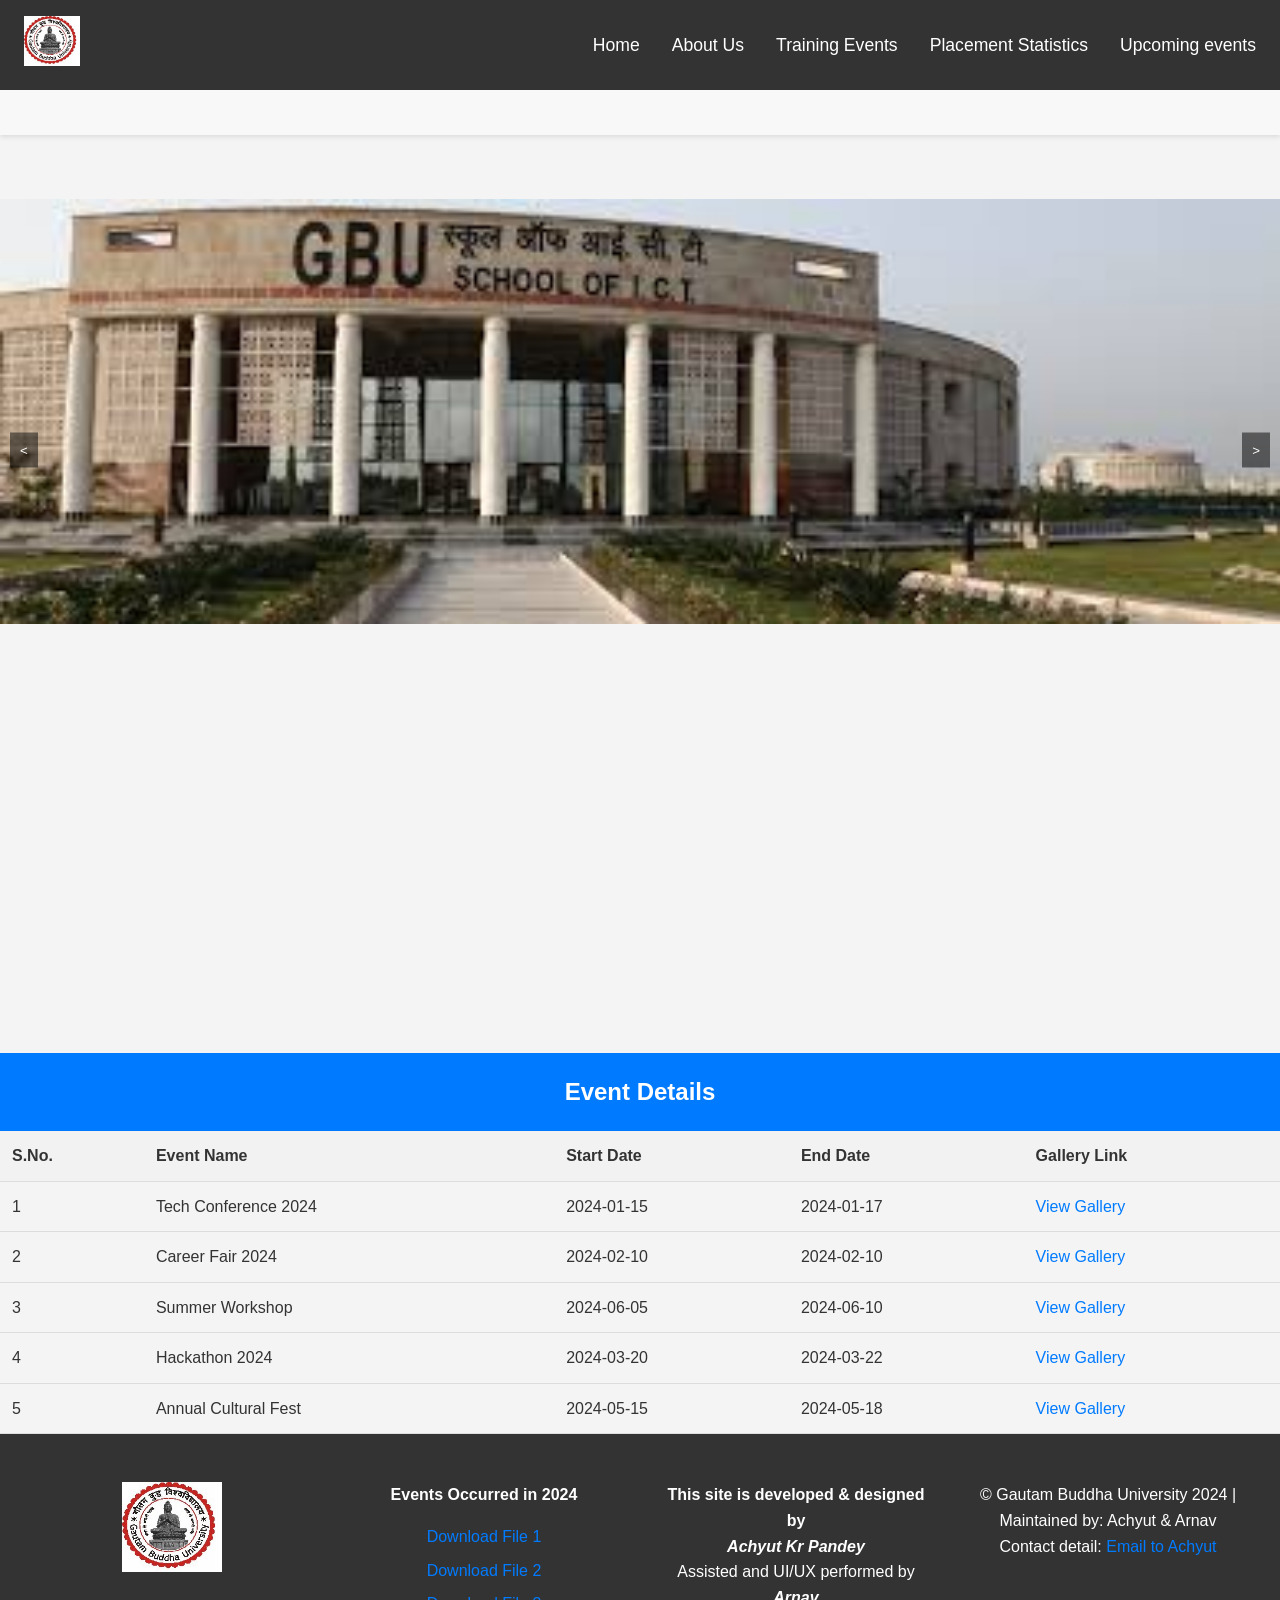
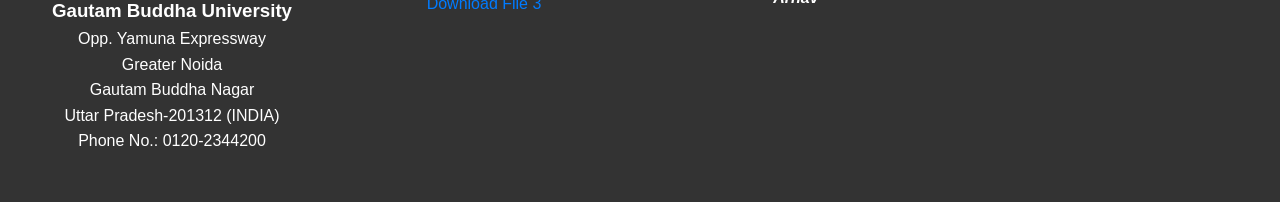
<file: upcoming.html>
<!DOCTYPE html>
<html lang="en">
<head>
    <meta charset="UTF-8">
    <meta name="viewport" content="width=device-width, initial-scale=1.0">
    <title>GBU Placement Cell</title>
    <link rel="stylesheet" type="text/css" href="index.css">
    <link rel="stylesheet" href="https://cdnjs.cloudflare.com/ajax/libs/font-awesome/6.0.0-beta3/css/all.min.css">
</head>
<body>
    <nav class="navbar">
        <div class="nav-logo">
            <img src="image.png" alt="GBU-logo">
        </div>
        <ul class="nav-menu">
            <li class="nav-item"><a href="./index.html" class="nav-link">Home</a></li>
            <li class="nav-item"><a href="./About.html" class="nav-link">About Us</a></li>
            <li class="nav-item"><a href="./trainig.html" class="nav-link">Training Events</a></li>
            <li class="nav-item"><a href="./Placement.html" class="nav-link">Placement Statistics</a></li>
            <li class="nav-item"><a href="./upcoming.html" class="nav-link">Upcoming events</a></li>
        </ul>
        <div class="hamburger">
            <span class="bar"></span>
            <span class="bar"></span>
            <span class="bar"></span>
        </div>
    </nav>
    <div class="news-ticker">
        <div class="ticker-content">
            <a href="#news1" target="_blank">🔹 Breaking News: Record placements this year! </a>
            <a href="#news2" target="_blank">🔹 Upcoming workshop on resume building </a>
            <a href="#news3" target="_blank">🔹 New companies joining campus recruitment </a>
            <a href="#news4" target="_blank">🔹 Student achievements in recent hackathons </a>
        </div>
    </div>
    <div class="image-slider"></div>
        <div class="slider-wrapper">
            <div class="slide">
                <img src="./GBU.jpeg" alt="Slide 1">
            </div>
            <div class="slide">
                <img src="./GBU1.jpeg" alt="Slide 2">
            </div>
            <div class="slide">
                <img src="./GBU2.webp" alt="Slide 3">
            </div>
        </div>
        <button class="prev">&lt;</button>
        <button class="next">&gt;</button>
    </div>
    <div class="table-container"></div>
        <h2 class="table-title">Event Details</h2>
        <table>
            <thead>
                <tr>
                    <th>S.No.</th>
                    <th>Event Name</th>
                    <th>Start Date</th>
                    <th>End Date</th>
                    <th>Gallery Link</th>
                </tr>
            </thead>
            <tbody>
                <tr>
                    <td>1</td>
                    <td>Tech Conference 2024</td>
                    <td>2024-01-15</td>
                    <td>2024-01-17</td>
                    <td><a href="https://drive.google.com" target="_blank">View Gallery</a></td>
                </tr>
                <tr>
                    <td>2</td>
                    <td>Career Fair 2024</td>
                    <td>2024-02-10</td>
                    <td>2024-02-10</td>
                    <td><a href="https://drive.google.com" target="_blank">View Gallery</a></td>
                </tr>
                <tr>
                    <td>3</td>
                    <td>Summer Workshop</td>
                    <td>2024-06-05</td>
                    <td>2024-06-10</td>
                    <td><a href="https://drive.google.com" target="_blank">View Gallery</a></td>
                </tr>
                <tr>
                    <td>4</td>
                    <td>Hackathon 2024</td>
                    <td>2024-03-20</td>
                    <td>2024-03-22</td>
                    <td><a href="https://drive.google.com" target="_blank">View Gallery</a></td>
                </tr>
                <tr>
                    <td>5</td>
                    <td>Annual Cultural Fest</td>
                    <td>2024-05-15</td>
                    <td>2024-05-18</td>
                    <td><a href="https://drive.google.com" target="_blank">View Gallery</a></td>
                </tr>
            </tbody>
        </table>
    </div>
    
    <footer>
        <div class="footer-container">
            <div class="con-info">
                <img src="./image.png" alt="GBO-logo">
                <h3>Gautam Buddha University</h3>
                <p>
                    Opp. Yamuna Expressway <br>
                    Greater Noida <br>
                    Gautam Buddha Nagar <br>
                    Uttar Pradesh-201312 (INDIA) <br>
                    Phone No.: 0120-2344200
                </p>
            </div>
            <div class="drive-links">
                <h4>Events Occurred in 2024</h4>
                <ul>
                    <li><a href="https://drive.google.com/your-file-link" target="_blank">Download File 1</a></li>
                    <li><a href="https://drive.google.com/your-file-link" target="_blank">Download File 2</a></li>
                    <li><a href="https://drive.google.com/your-file-link" target="_blank">Download File 3</a></li>
                </ul>
            </div>
            <div class="dev">
                <h4>This site is developed & designed by</h4>
                <p><i><b>Achyut Kr Pandey</b></i></p>
                <p>Assisted and UI/UX performed by <i><b>Arnav</b></i></p>
            </div>
            <div class="dicr">
                <p>&copy; Gautam Buddha University 2024 | Maintained by: Achyut & Arnav</p>
                <p>Contact detail: <a href="mailto:achyutpandey2203@gmail.com">Email to Achyut</a></p>
            </div>
        </div>
    </footer>
    
    <script src="index.js"></script>
</body>
</html>
</file>
<file: index.css>
* {
    margin: 0;
    padding: 0;
    box-sizing: border-box;
}

body {
    font-family: Arial, sans-serif;
    line-height: 1.6;
    color: #333;
    background-color: #f4f4f4;
}

/* Navigation Styles */
.navbar {
    display: flex;
    justify-content: space-between;
    align-items: center;
    padding: 1rem 1.5rem;
    background-color: #333;
    position: sticky;
    top: 0;
    z-index: 1000;
}

.nav-logo img {
    height: 50px;
}

.nav-menu {
    display: flex;
    justify-content: space-between;
    align-items: center;
}

.nav-item {
    list-style: none;
    margin-left: 2rem;
}

.nav-link {
    text-decoration: none;
    color: #fff;
    font-size: 1.1rem;
    font-weight: 400;
    transition: 0.3s ease;
}

.nav-link:hover {
    color: #007bff;
}

.hamburger {
    display: none;
    cursor: pointer;
}

.bar {
    display: block;
    width: 25px;
    height: 3px;
    margin: 5px auto;
    transition: all 0.3s ease-in-out;
    background-color: #fff;
}

/* News Ticker Styles */
.news-ticker {
    width: 100%;
    background-color: #f8f8f8;
    padding: 10px 0;
    overflow: hidden;
    position: relative;
    box-shadow: 0 2px 5px rgba(0,0,0,0.1);
}

.ticker-content {
    display: inline-block;
    white-space: nowrap;
    padding-left: 100%;
    animation: ticker 30s linear infinite;
}

.ticker-content:hover {
    animation-play-state: paused;
}

.ticker-content a {
    display: inline-block;
    padding: 0 2rem;
    color: #333;
    text-decoration: none;
    transition: color 0.3s ease;
}

.ticker-content a:hover {
    color: #007bff;
}

@keyframes ticker {
    0% {
        transform: translate3d(0, 0, 0);
    }
    100% {
        transform: translate3d(-100%, 0, 0);
    }
}

/* Paragraph Styles */
.para {
    max-width: 800px;
    margin: 2rem auto;
    padding: 2rem;
    background-color: #fff;
    border-radius: 10px;
    box-shadow: 0 4px 6px rgba(0, 0, 0, 0.1);
    transition: all 0.3s ease;
}

.para:hover {
    transform: translateY(-5px);
    box-shadow: 0 6px 12px rgba(0, 0, 0, 0.15);
}

.para h2 {
    color: #333;
    font-size: 2rem;
    margin-bottom: 1.5rem;
    text-align: center;
    position: relative;
}

.para h2::after {
    content: '';
    display: block;
    width: 50px;
    height: 3px;
    background-color: #007bff;
    margin: 0.5rem auto;
}

.para-content {
    color: #444;
    font-size: 1rem;
    line-height: 1.6;
}

.para-content p {
    margin-bottom: 1rem;
    transition: all 0.3s ease;
}

.para-content p:hover {
    transform: scale(1.02);
    color: #000;
}

.dean-signature {
    font-style: italic;
    text-align: right;
    margin-top: 2rem;
    font-weight: bold;
}

/* Image Slider Styles */
.image-slider {
    position: relative;
    max-width: 80%;
    height:45%;
    margin: 2rem auto;
    overflow: hidden;
    border-radius: 10px;
    box-shadow: 0 4px 6px rgba(0, 0, 0, 0.1);
}

.slider-wrapper {
    display: flex;
    transition: transform 0.5s ease;
}

.slide {
    min-width: 100%;
    box-sizing: border-box;
}

.slide img {
    width: 100%;
    display: block;
}

button.prev, button.next {
    position: absolute;
    top: 50%;
    transform: translateY(-50%);
    background-color: rgba(0, 0, 0, 0.5);
    color: white;
    border: none;
    padding: 10px;
    cursor: pointer;
    z-index: 100;
}

button.prev {
    left: 10px;
}

button.next {
    right: 10px;
}

button.prev:hover, button.next:hover {
    background-color: rgba(0, 0, 0, 0.7);
}
footer {
    background-color: #333; /* Dark background for the footer */
    color: #fff; /* White text color */
    padding: 2rem 1rem; /* Padding for spacing */
    font-family: Arial, sans-serif;
}
/*image gallery views*/
.image-gallery {
    text-align: center;
    margin: 20px auto;
    padding: 0 10px; /* Add some horizontal padding */
}

.h2-image-gallery {
    margin-bottom: 20px;
    font-size: 2em;
    color: #333;
}

.gallery {
    display: grid;
    grid-template-columns: repeat(auto-fill, minmax(150px, 1fr));
    gap: 10px;
}

.gallery img {
    width: 100%;
    height: auto;
    border-radius: 8px; /* Rounded corners */
    transition: transform 0.3s;
}

.gallery img:hover {
    transform: scale(1.05); /* Zoom effect on hover */
}

/*table content available here*/
.table-container {
    max-width: 800px;
    margin: auto;
    background: white;
    border-radius: 8px;
    overflow: hidden;
    box-shadow: 0 2px 10px rgba(0, 0, 0, 0.1);
}

.table-title {
    text-align: center;
    padding: 20px;
    background-color: #007bff;
    color: white;
    margin: 0;
}

table {
    width: 100%;
    border-collapse: collapse;
}

th, td {
    padding: 12px;
    text-align: left;
    border-bottom: 1px solid #ddd;
}

th {
    background-color: #f2f2f2;
    color: #333;
}

tr:hover {
    background-color: #f1f1f1;
}

a {
    color: #007bff;
    text-decoration: none;
}

a:hover {
    text-decoration: underline;
}

/* footer-sections*/
footer {
    background-color: #333; /* Dark background for the footer */
    color: #fff; /* White text color */
    padding: 2rem 1rem; /* Padding for spacing */
    font-family: Arial, sans-serif;
}

.footer-container {
    display: flex;
    justify-content: space-around; /* Space out sections evenly */
    text-align: center; /* Center text */
    flex-wrap: wrap; /* Allow wrapping on smaller screens */
}

.con-info {
    flex: 1; /* Make this section take equal space */
    margin: 1rem; /* Add margin for spacing */
}

.con-info img {
    width: 100px; /* Logo size */
    height: auto;
    margin-bottom: 1rem; /* Space below logo */
}

.drive-links {
    flex: 1; /* Make this section take equal space */
    margin: 1rem; /* Add margin for spacing */
}

.drive-links h4 {
    margin-bottom: 1rem; /* Space below heading */
}

.drive-links ul {
    list-style-type: none; /* Remove bullet points */
    padding: 0; /* Remove padding */
}

.drive-links li {
    margin: 0.5rem 0; /* Space between items */
}

.drive-links a {
    color: #007bff; /* Link color */
    text-decoration: none; /* No underline */
}

.drive-links a:hover {
    text-decoration: underline; /* Underline on hover */
}

.dev, .dicr {
    flex: 1; /* Make these sections take equal space */
    margin: 1rem; /* Add margin for spacing */
}

.dicr a {
    color: #007bff; /* Link color */
}

.dicr a:hover {
    text-decoration: underline; /* Underline on hover */
}

/* Responsive Styles */
@media only screen and (max-width: 768px) {
    .nav-menu {
        position: fixed;
        left: -100%;
        top: 5rem;
        flex-direction: column;
        background-color: #333;
        width: 100%;
        text-align: center;
        transition: 0.3s;
        box-shadow: 0 10px 27px rgba(0, 0, 0, 0.05);
    }

    .nav-menu.active {
        left: 0;
    }

    .nav-item {
        margin: 2.5rem 0;
    }

    .hamburger {
        display: block;
    }

    .hamburger.active .bar:nth-child(2) {
        opacity: 0;
    }

    .hamburger.active .bar:nth-child(1) {
        transform: translateY(8px) rotate(45deg);
    }

    .hamburger.active .bar:nth-child(3) {
        transform: translateY(-8px) rotate(-45deg);
    }

    .para {
        padding: 1.5rem;
        margin: 1rem;
    }

    .para h2 {
        font-size: 1.5rem;
    }

    .para-content {
        font-size: 0.9rem;
    }
    .h2-image-gallery {
        font-size: 1.5em; /* Smaller title on smaller screens */
    }
    .gallery {
        grid-template-columns: repeat(auto-fill, minmax(100px, 1fr)); /* Adjust column size */
    }
    .table-container {
        padding: 10px;
    }

    table, thead, tbody, th, td, tr {
        display: block;
        width: 100%;
    }

    tr {
        margin-bottom: 15px;
        border: 1px solid #ddd;
        border-radius: 8px;
    }

    th {
        display: none; /* Hide headers on small screens */
    }

    td {
        text-align: right;
        position: relative;
        padding-left: 50%;
        border: none;
        border-bottom: 1px solid #ddd;
    }

    td::before {
        content: attr(data-label);
        position: absolute;
        left: 10px;
        width: calc(50% - 20px);
        text-align: left;
        font-weight: bold;
        color: #333; /* Ensure visibility of labels */
    }

    td:nth-of-type(1)::before { content: "S.No."; }
    td:nth-of-type(2)::before { content: "Event Name"; }
    td:nth-of-type(3)::before { content: "Start Date"; }
    td:nth-of-type(4)::before { content: "End Date"; }
    td:nth-of-type(5)::before { content: "Gallery Link"; }
    
    .footer-container {
        flex-direction: column; /* Stack sections vertically on very small screens */
        align-items: center; /* Center align content */
    }
}
</file>
